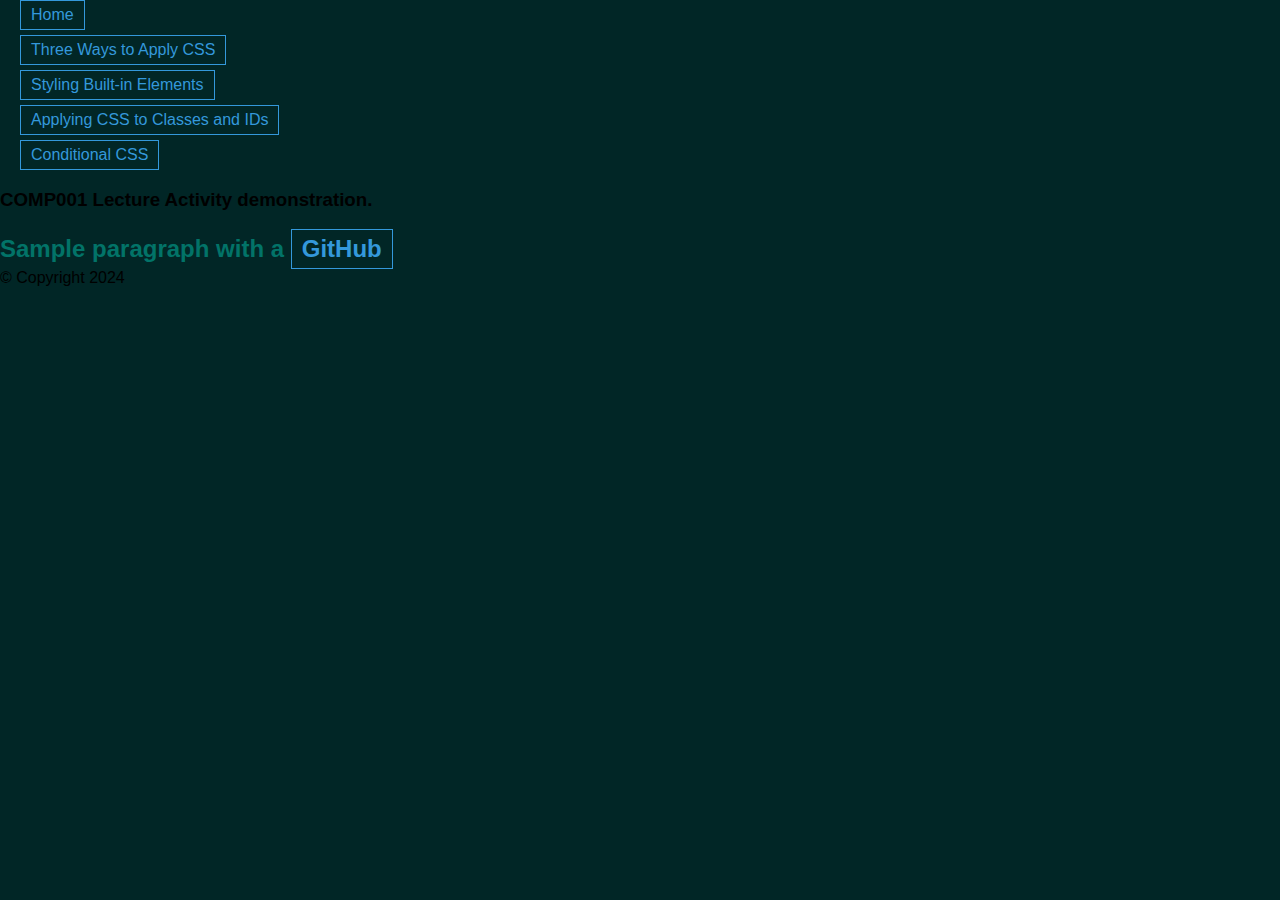
<file: index.html>
<!DOCTYPE html>
<html lang="en">
<head>
    <meta charset="UTF-8">
    <meta name="viewport" content="width=device-width, initial-scale=1.0">
    <title>Document</title>
    <link rel="stylesheet" href="main.css">
</head>
<body>
    <header>
        <nav>
            <ul>
                <li>
                    <a href="index.html">
                        Home
                    </a>
                </li>
                <li>
                    <a href="css-application.html">
                        Three Ways to Apply CSS
                    </a>
                </li>
                <li>
                    <a href="built-in-elements.html">
                        Styling Built-in Elements
                    </a>
                </li>
                <li>
                    <a href="classes-ids.html">
                        Applying CSS to Classes and IDs
                    </a>
                </li>
                <li>
                    <a href="conditional-css.html">
                        Conditional CSS
                    </a>
                </li>
            </ul>
        </nav>
    </header>
    <main>
        <h3>
            COMP001 Lecture Activity demonstration.
        </h3>
    </main>
    <footer>
        <div>
            <h2>
             Sample paragraph with a <a href="#">GitHub</a>
            </h2>
        </div>
        &copy; Copyright 2024
    </footer>
</body>
</html>
</file>
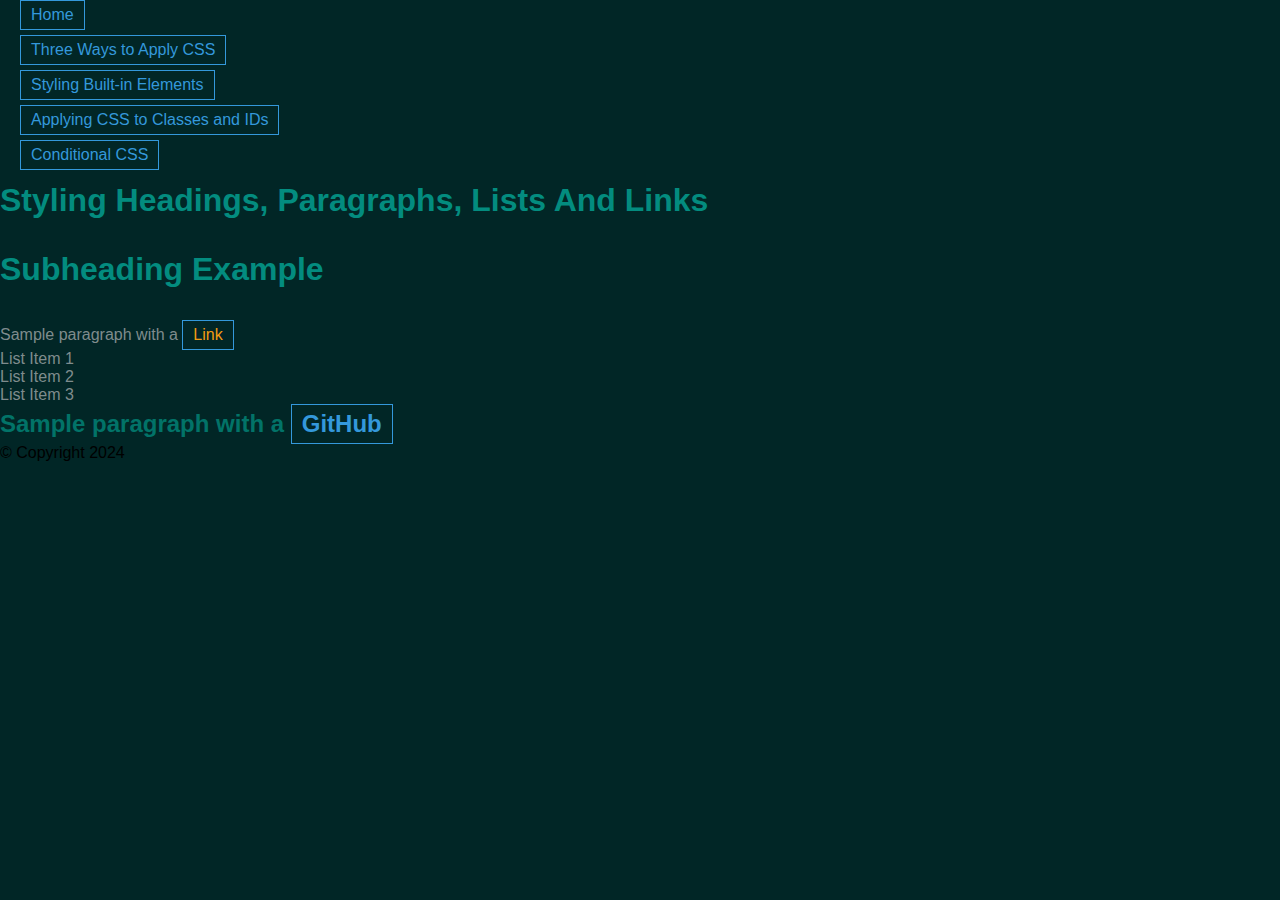
<file: built-in-elements.html>
<!DOCTYPE html>
<html lang="en">
<head>
    <meta charset="UTF-8">
    <meta name="viewport" content="width=device-width, initial-scale=1.0">
    <title>Document</title>
    <link rel="stylesheet" href="main.css">
</head>
<body>
    <header>
        <nav>
            <ul>
                <li>
                    <a href="index.html">
                        Home
                    </a>
                </li>
                <li>
                    <a href="css-application.html">
                        Three Ways to Apply CSS
                    </a>
                </li>
                <li>
                    <a href="built-in-elements.html">
                        Styling Built-in Elements
                    </a>
                </li>
                <li>
                    <a href="classes-ids.html">
                        Applying CSS to Classes and IDs
                    </a>
                </li>
                <li>
                    <a href="conditional-css.html">
                        Conditional CSS
                    </a>
                </li>
            </ul>
        </nav>
    </header>
    <main>
        <section>
            <h1>
                Styling Headings, Paragraphs, Lists
                And Links
            </h1>
        </section>
        <section>
            <h1>
                Subheading Example
            </h1>
            <div>
                <p>
                    Sample paragraph with a <a href="#">Link</a>
                </p>
                <p>
                    List Item 1
                </p>
                <p>
                    List Item 2
                </p>
                <p>
                    List Item 3
                </p>
            </div>
        </section>
    </main>
    <footer>
        <div>
            <h2>
                Sample paragraph with a <a href="#">GitHub</a>
            </h2>
        </div>
        &copy; Copyright 2024
    </footer>
</body>
</html>
</file>
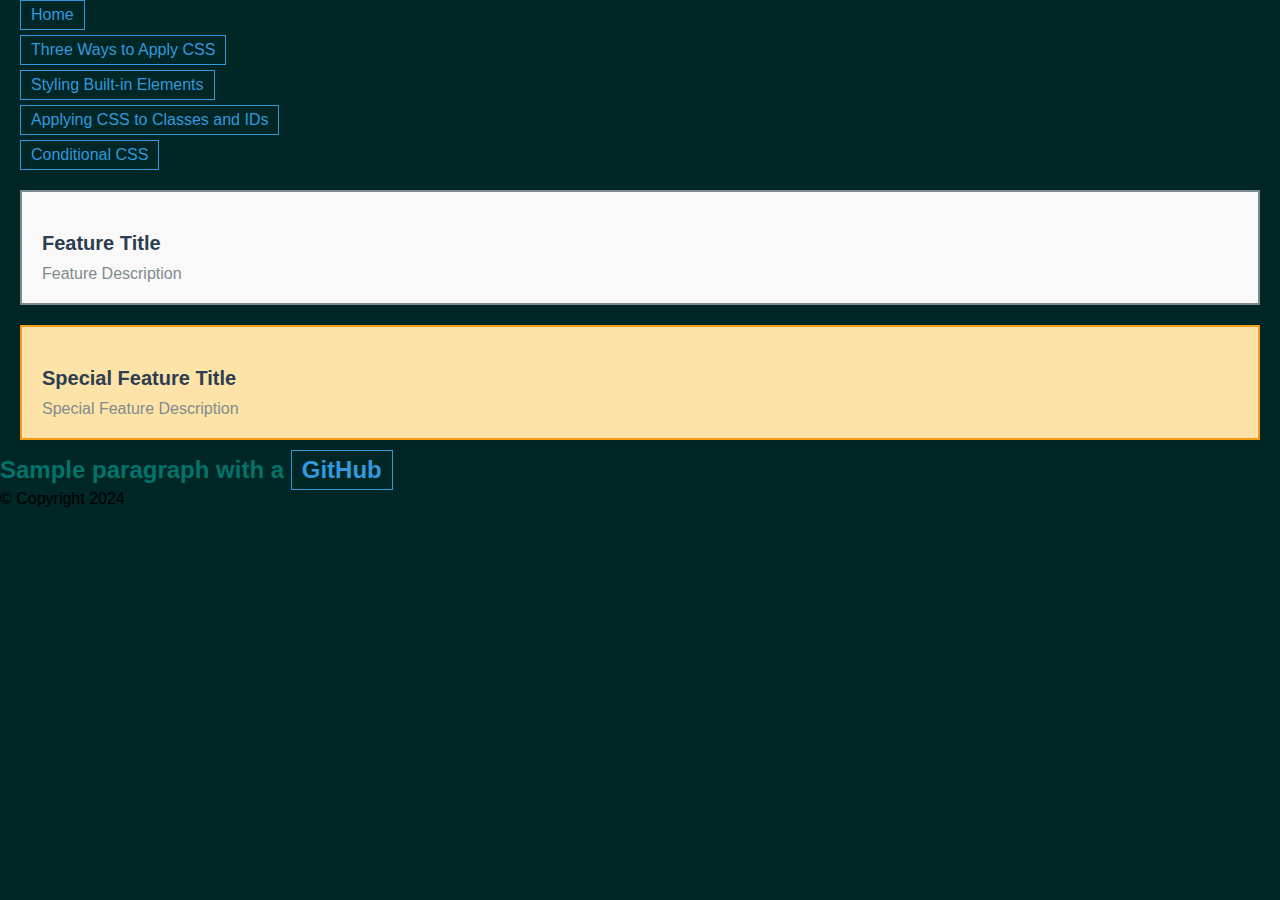
<file: classes-ids.html>
<!DOCTYPE html>
<html lang="en">
<head>
    <meta charset="UTF-8">
    <meta name="viewport" content="width=device-width, initial-scale=1.0">
    <title>Document</title>
    <link rel="stylesheet" href="main.css">
</head>
<body>
    <header>
        <nav>
            <ul>
                <li>
                    <a href="index.html">
                        Home
                    </a>
                </li>
                <li>
                    <a href="css-application.html">
                        Three Ways to Apply CSS
                    </a>
                </li>
                <li>
                    <a href="built-in-elements.html">
                        Styling Built-in Elements
                    </a>
                </li>
                <li>
                    <a href="classes-ids.html">
                        Applying CSS to Classes and IDs
                    </a>
                </li>
                <li>
                    <a href="conditional-css.html">
                        Conditional CSS
                    </a>
                </li>
            </ul>
        </nav>
    </header>
    <main>
        <div class="feature-card">
            
                <h3>
                    Feature Title
                </h3>
                <p>
                    Feature Description
                </p>
            </feature-card>
        </div>
        <div class="feature-card" id="special-feature">
                <h3>
                    Special Feature Title
                </h3>
                <p>
                    Special Feature Description
                </p>
        </div>
    </main>
    <footer>
        <div>
            <h2>
                Sample paragraph with a <a href="#">GitHub</a>
            </h2>
        </div>
        &copy; Copyright 2024
    </footer>
</body>
</html>
</file>
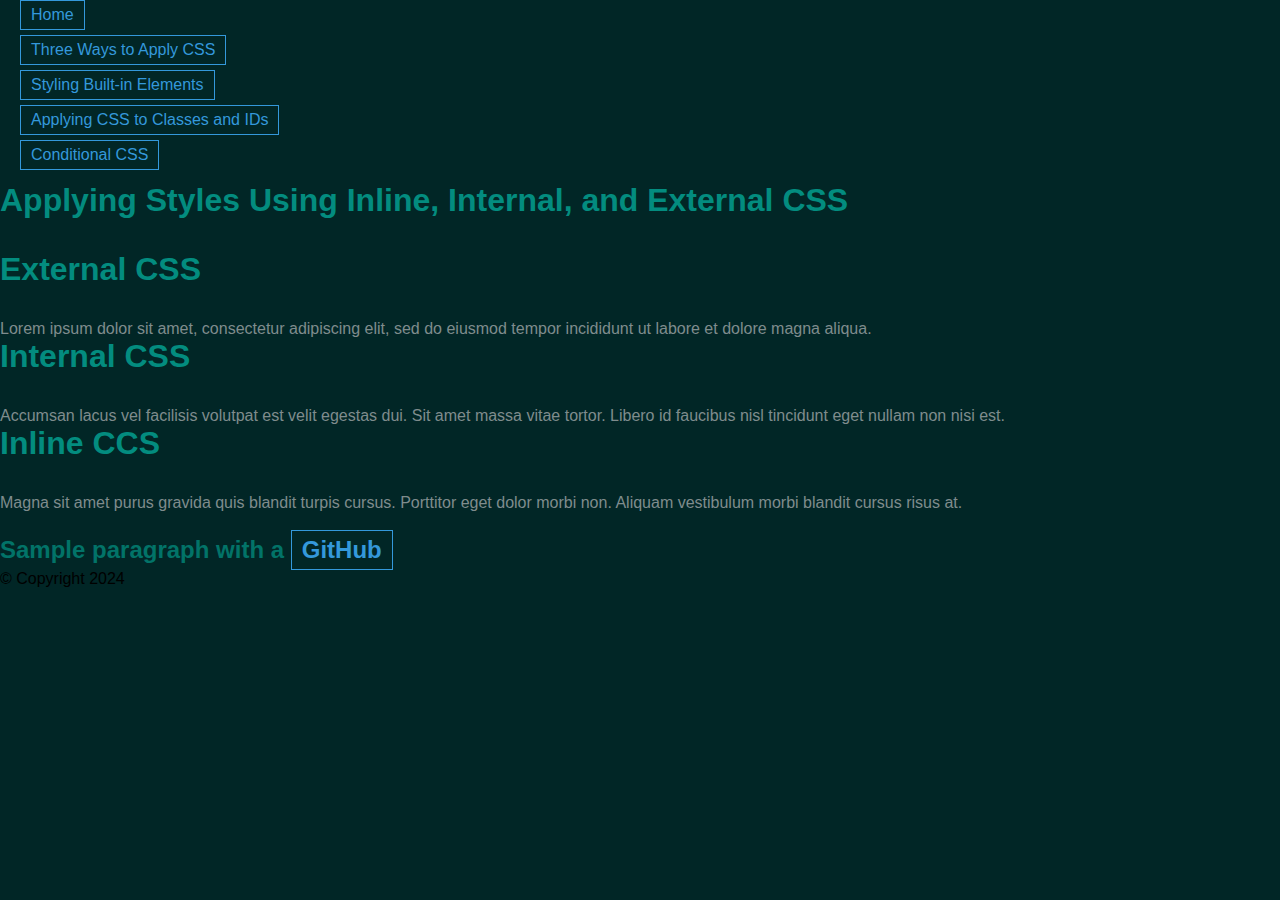
<file: css-application.html>
<!DOCTYPE html>
<html lang="en">
<head>
    <meta charset="UTF-8">
    <meta name="viewport" content="width=device-width, initial-scale=1.0">
    <title>Document</title>
    <!-- Method 1: External CSS Part 1 -->
     <link rel="stylesheet" href="main.css">

 <!-- Method 2: Internal CSS Part 1 -->
  <style>
    .internal-css{
        color: #038C7F;
        background-color: #04BFAD
    }
    </style>
</head>
<body>
    <header>
        <nav>
            <ul>
                <li>
                    <a href="index.html">
                        Home
                    </a>
                </li>
                <li>
                    <a href="css-application.html">
                        Three Ways to Apply CSS
                    </a>
                </li>
                <li>
                    <a href="built-in-elements.html">
                        Styling Built-in Elements
                    </a>
                </li>
                <li>
                    <a href="classes-ids.html">
                        Applying CSS to Classes and IDs
                    </a>
                </li>
                <li>
                    <a href="conditional-css.html">
                        Conditional CSS
                    </a>
                </li>
            </ul>
        </nav>
    </header>
    <main>
        <section>
            <h1>
                Applying Styles Using Inline,
                Internal, and External CSS
            </h1>
        </section>
        <section>
            <h1>
                External CSS
            </h1>
            <p>
                Lorem ipsum dolor sit amet, consectetur adipiscing elit, sed do
                eiusmod tempor incididunt ut labore et dolore magna aliqua.
            </p>
        </section>
        <section>
            <h1>
                Internal CSS
            </h1>
            <p>
                Accumsan lacus vel facilisis volutpat est velit egestas dui. Sit amet
                massa vitae tortor. Libero id faucibus nisl tincidunt eget nullam
                non nisi est.
            </p>
        </section>
        <section>
            <h1>
                Inline CCS
            </h1>
            <p>
                Magna sit amet purus gravida quis blandit turpis cursus. Porttitor
                eget dolor morbi non. Aliquam vestibulum morbi blandit cursus
                risus at.
            </p>
        </section>
    </main>

    <br>

    <footer>
        <div>
            <h2>
                Sample paragraph with a <a href="#">GitHub</a>
            </h2>
        </div>
        &copy; Copyright 2024
    </footer>
</body>
</html>
</file>
<file: main.css>
/*Note:CSS are applied from top to bottom. Last rule wins. */
/*Method 1: External CSS Part 3 */
.external-css {
    color:#038C7F; /* Teal text color */
    background-color: #01403A; /*Dark teal background color */
}
/* Resetting some default styles using multiple selectors separated by commas */
body, h1, h2, p, ul, li, a {
    margin: 0; /* Removing the default margin */
    padding: 0; /* Removing the default padding */
    font-family: Arial, Helvetica, sans-serif; /* Setting the default font */
}
/* HTML element selector */
body {
    background-color: #012626; /* Dark teal body background color */
}

h1 {
    color: #038C7F; /* Teal text color */
    font-size: 2em; /* 2x the default font size */
    margin-bottom: 1em; /* Adding some space below the heading */
}

h2 {
    font-size: 1.5em; /* 1.5x the default font size */
    color: #027368; /* Dark teal text color */
}
/* Styling the paragraph */
p {
    font-size: 16px; /* 16px is the default font size */
    color: #7f8c8d; /* Grayish-blue */
}

/* Styling the link within the paragraph */
p a {
    color: #f39c12; /* Gold accent */
    text-decoration: none; /* Removing the underline */
}
/* Styling the unordered list */
ul {
    list-style-type: none; /* Removing the bullet points */
    margin-left: 20px; /* Indenting the list */
    margin-bottom: 12px; /* Adding some space below the list */
}

ul li {
    margin-bottom: 5px; /* Adding some space below each list item */
    color: #7f8c8d; /* Grayish-blue text color */
}

/* Styling the unordered list within a div */
div ul {
    list-style-type: square; /* Adding the bullet points back */
}
/* General styling using a class */
.feature-card {
    border: 2px solid #7f8c8d; /* Grayish-blue */
    padding: 20px; /* Adding some space inside the card */
    margin: 20px; /* Adding some space outside the card */
    background-color: #f9f9f9; /* Light gray */
}
/* Styling h3 within a class */
.feature-card h3 {
    font-size: 20px; /* 20px is the default font size */
    margin-bottom: 10px; /* Adding some space below the heading */
    color: #2c3e50; /* Deep blue text color */
}
/* Styling p within a class */
.feature-card {
    margin-bottom: 10px; /* Adding some space below the paragraph */
    color: #7f8c8d; /*Grayish-blue text color */
}
/* Specific styling using an ID */
#special-feature {
    background-color: #fde3a7; /* Light gold background color */
    border-color: #f39c12; /* Gold border color */
    box-shadow: 0 4px 8px rgba(0, 0, 0, 0.1); /* Adding a shadow */
}
/* Styling the link in its normal state */
a {
    display: inline-block; /* Making the link and block element */
    color: #3498db; /* Bright blue text color */
    text-decoration: none; /* Removing the underline */
    padding: 5px 10px; /* Adding some space inside the link */
    border: 1px solid #3498db; /* Bright blue border color */
    transition: all 0.3s ease; /* Adding a transition */
}
/* Conditional styling for the hover state */
a:hover {
    background-color: #3498db; /* Bright blue background color */
    color: white; /* White text color */
}
/* Styling the button */
button {
    padding: 5px 10px; /* Adding some space inside the button */
    border: none; /* Removing the border */
    background-color: #ecf0f1; /* Light gray background color */
    cursor: pointer; /*Changing the cursor to a pointer */
    transition: all 0.3s ease; /* Adding a transition */
}
/* Conditional styling for the hover state */
button:hover {
    background-color: red; /* Red background color */
}
</file>
